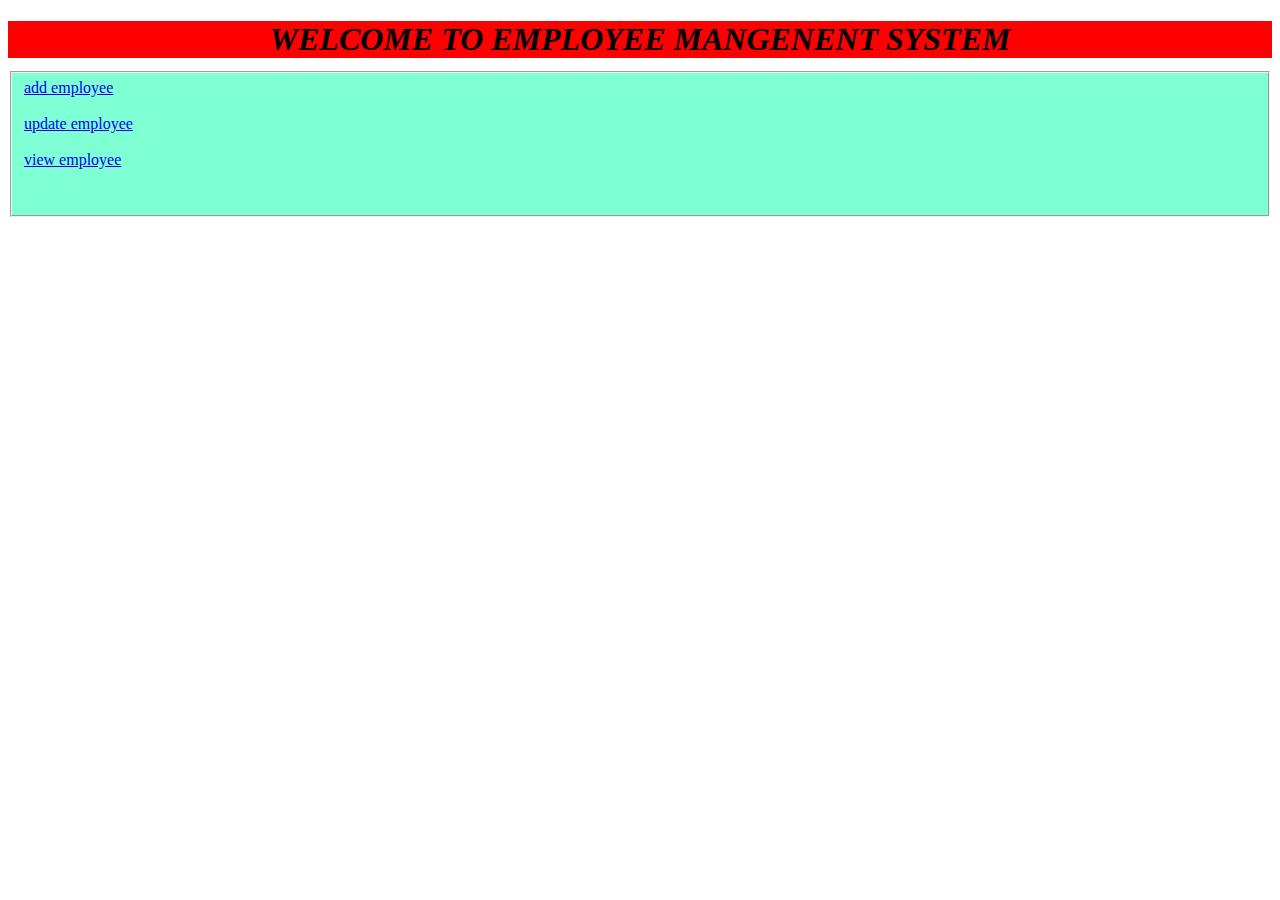
<file: index.html>
<!DOCTYPE html>
<html lang="en">
<head>
    <meta charset="UTF-8">
    <meta name="viewport" content="width=device-width, initial-scale=1.0">
    <title>employee home pages</title>
    <link rel="stylesheet" href="addemp.css">
</head>
<body><div id="div1"><h1>WELCOME TO EMPLOYEE MANGENENT SYSTEM</h1>
</div>
<div id="divi2">
<fieldset style="background-color: aquamarine;">
<a href="addemp.html">add employee</a><br><br>
<a href="update.html">update employee</a><br><br>
<a href="view.html">view employee</a><br><br><br>
</fieldset>
</div>
</body>
</html>
</file>
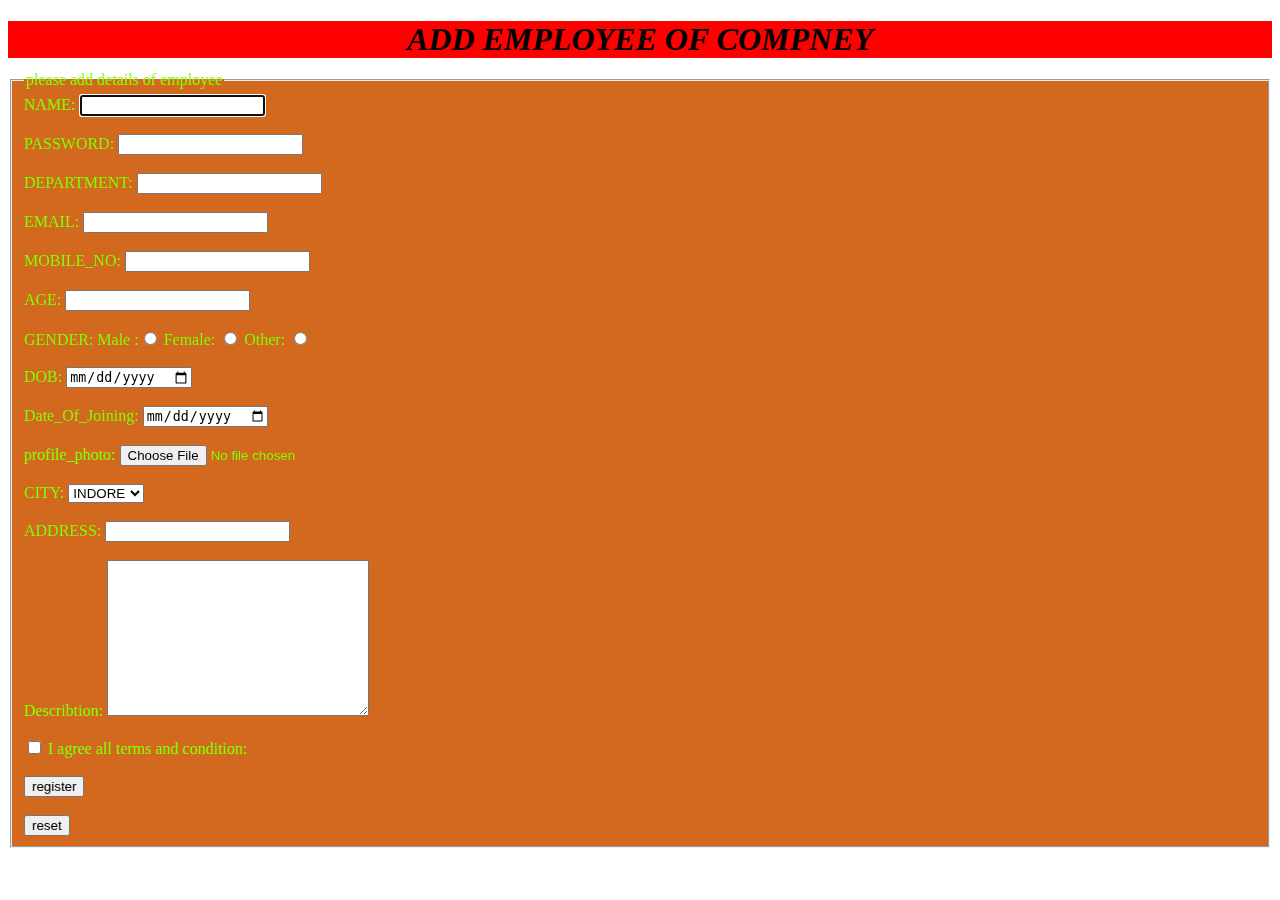
<file: addemp.html>
<!DOCTYPE html>
<html lang="en">
<head>
    <meta charset="UTF-8">
    <meta name="viewport" content="width=device-width, initial-scale=1.0">
    <title>add employee detail</title>
    <link rel="stylesheet" href="addemp.css">
</head>
<body>
    <h1>ADD EMPLOYEE OF COMPNEY</h1>
    <form action="/employees" method="post">
        <fieldset class="colon">
            <legend>please add details of employee</legend>


            <label for="name">NAME:</label>
            <input  type="text" name="name" id="name" required autofocus><br><br>

            <label for="password">PASSWORD:</label>
            <input type="password" name="password" id="password" maxlength="8"><br><br>

            <label for="department">DEPARTMENT:</label>
            <input type="text" name="department" id="department"><br><br>

            <label for="email">EMAIL:</label>
            <input type="email" name="email" id="email" required><br><br>
            

            <label for="mobile_no">MOBILE_NO:</label>
            <input type="tel" name="mobile_no" id="mobile_no" required="9999-999-999"><br><br>
            
            <label for="age">AGE:</label>
            <input type="number" name="age" id="age"><br><br>

            <label for="gender">GENDER:</label>
           Male :<input type="radio" name="gender" id="gender">
           Female: <input type="radio" name="gender" id="gender">
           Other: <input type="radio" name="gender" id="gender"><br><br>

            <label for="dob">DOB:</label>
            <input type="date" name="dob" id="dob"><br><br>

            <label for="Date_Of_Joining">Date_Of_Joining:</label>
            <input type="date" name="Date_Of_Joining" id="Date_Of_Joining"><br><br>


<label for="profile_photo">profile_photo:</label>
<input type="file" name="profile_photo" id="profile_photo" src=""><br><br>




            <label for="city">CITY:</label>
            <select name="city" id="city">
        <OPtion>INDORE</OPtion>
        <OPtion>DEWAS</OPtion>
        <OPtion>UJJAIN</OPtion>
        <OPtion>BHOPAL</OPtion>
        </select><br><br>


            <label for="address">ADDRESS:</label>
            <input type="text" name="address" id="address"><br><br>
             
            <label for="describtion">Describtion:</label>
            <textarea name="describtion" id="describtion" cols="30" rows="10"></textarea><br><br>

            <input type="checkbox" name="terms" id="terms">
            <label for="terms">I agree all terms and condition:</label><br><br>
            

            <input type="submit" value="register"><br><br>
            <input type="reset" value="reset">
        </fieldset>


    </form>
    
</body>
</html>
</file>
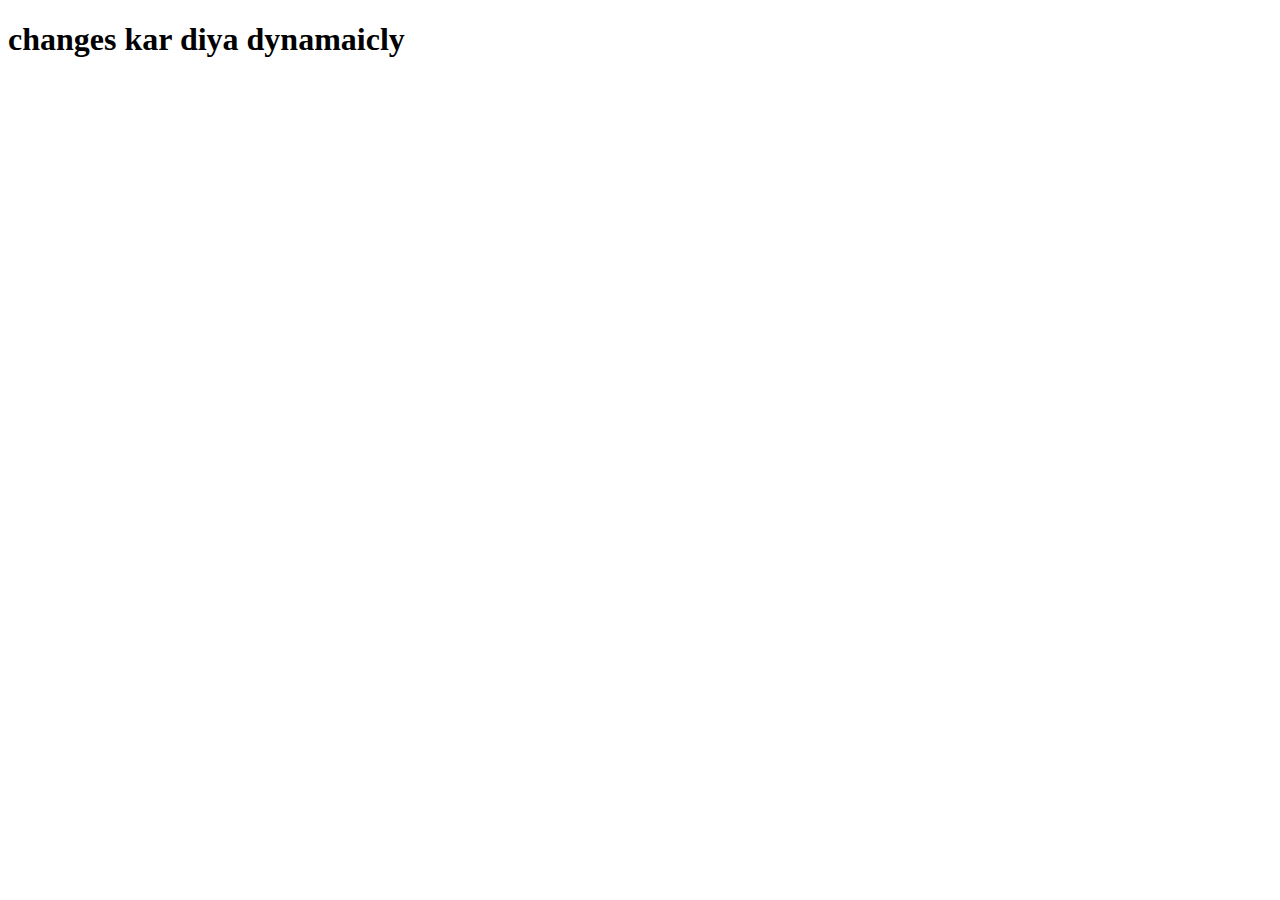
<file: index1.html>
<!DOCTYPE html>
<html lang="en">
<head>
    <meta charset="UTF-8">
    <meta name="viewport" content="width=device-width, initial-scale=1.0">
    <title>js testing</title>
</head>
<body>
    <h1 id="h1">hello java script</h1>
   <script src="index.js"></script> 
</body>
</html>
</file>
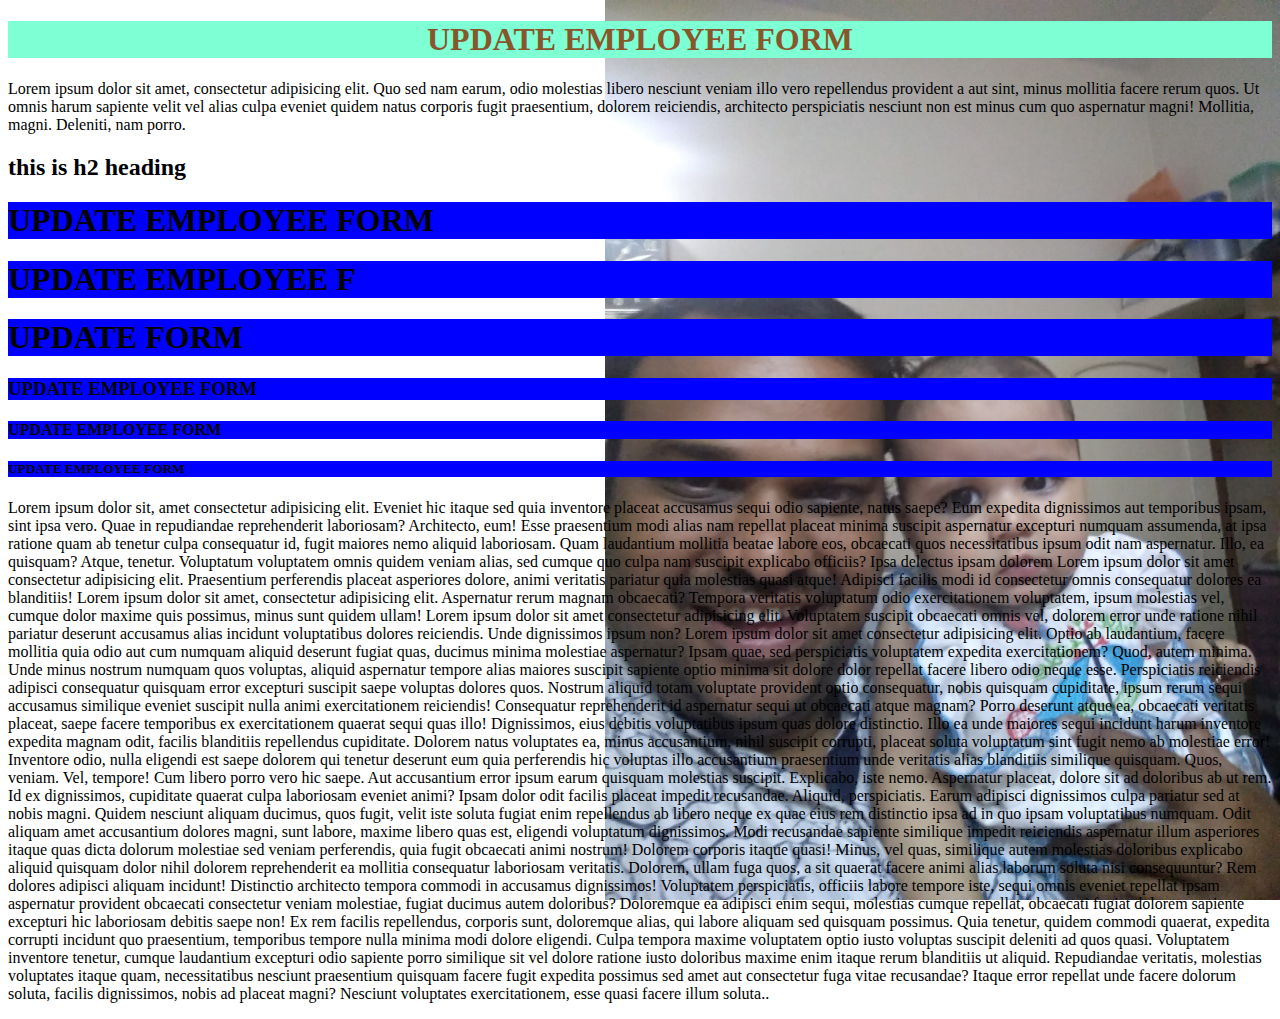
<file: update.html>
<!DOCTYPE html>
<html lang="en">
<head>
    <meta charset="UTF-8">
    <meta name="viewport" content="width=device-width, initial-scale=1.0">
    <title>update employee details</title>
    <link rel="stylesheet" href="update.css">
</head>
<body id="bd">
    <h1  id="head1">UPDATE EMPLOYEE FORM </h1>
    <p id="per1">Lorem ipsum dolor sit amet, consectetur adipisicing elit.
        Quo sed nam earum, odio molestias libero nesciunt veniam illo vero repellendus provident
         a aut sint, minus mollitia facere rerum quos. Ut omnis harum sapiente velit vel alias 
         culpa eveniet quidem natus corporis fugit praesentium, dolorem reiciendis, architecto 
         perspiciatis nesciunt non est minus cum quo aspernatur magni! Mollitia, magni. Deleniti, nam porro.</p>
         <h2 id="head2">this is h2 heading</h2>
         <h1  class="head">UPDATE EMPLOYEE FORM </h1>
         <h1  class="head">UPDATE EMPLOYEE F </h1>
         <h1  class="head">UPDATE  FORM </h1>
         <h3  class="head">UPDATE EMPLOYEE FORM </h3>
         <h4 class="head">UPDATE EMPLOYEE FORM </h4>
         <h5  class="head">UPDATE EMPLOYEE FORM </h5>
         <p>Lorem ipsum dolor sit, amet consectetur adipisicing elit. Eveniet hic itaque sed quia inventore placeat accusamus sequi odio sapiente, natus saepe? Eum expedita dignissimos aut temporibus ipsam, sint ipsa vero. Quae in repudiandae reprehenderit laboriosam? Architecto, eum! Esse praesentium modi alias nam repellat placeat minima suscipit aspernatur excepturi numquam assumenda, at ipsa ratione quam ab tenetur culpa consequatur id, fugit maiores nemo aliquid laboriosam. Quam laudantium mollitia beatae labore eos, obcaecati quos necessitatibus ipsum odit nam aspernatur. Illo, ea quisquam? Atque, tenetur. Voluptatum voluptatem omnis quidem veniam alias, sed cumque quo culpa nam suscipit explicabo officiis? Ipsa delectus ipsam dolorem
            Lorem ipsum dolor sit amet consectetur adipisicing elit. Praesentium perferendis placeat asperiores dolore, animi veritatis pariatur quia molestias quasi atque! Adipisci facilis modi id consectetur omnis consequatur dolores ea blanditiis!
            Lorem ipsum dolor sit amet, consectetur adipisicing elit. Aspernatur rerum magnam obcaecati? Tempora veritatis voluptatum odio exercitationem voluptatem, ipsum molestias vel, cumque dolor maxime quis possimus, minus sunt quidem ullam!
            Lorem ipsum dolor sit amet consectetur adipisicing elit. Voluptatem suscipit obcaecati omnis vel, dolorem error unde ratione nihil pariatur deserunt accusamus alias incidunt voluptatibus dolores reiciendis. Unde dignissimos ipsum non?
            Lorem ipsum dolor sit amet consectetur adipisicing elit. Optio ab laudantium, facere mollitia quia odio aut cum numquam aliquid deserunt fugiat quas, ducimus minima molestiae aspernatur? Ipsam quae, sed perspiciatis voluptatem expedita exercitationem? Quod, autem minima. Unde minus nostrum numquam quos voluptas, aliquid aspernatur tempore alias maiores suscipit sapiente optio minima sit dolore dolor repellat facere libero odio neque esse. Perspiciatis reiciendis adipisci consequatur quisquam error excepturi suscipit saepe voluptas dolores quos. Nostrum aliquid totam voluptate provident optio consequatur, nobis quisquam cupiditate, ipsum rerum sequi accusamus similique eveniet suscipit nulla animi exercitationem reiciendis! Consequatur reprehenderit id aspernatur sequi ut obcaecati atque magnam? Porro deserunt atque ea, obcaecati veritatis placeat, saepe facere temporibus ex exercitationem quaerat sequi quas illo! Dignissimos, eius debitis voluptatibus ipsum quas dolore distinctio. Illo ea unde maiores sequi incidunt harum inventore expedita magnam odit, facilis blanditiis repellendus cupiditate. Dolorem natus voluptates ea, minus accusantium, nihil suscipit corrupti, placeat soluta voluptatum sint fugit nemo ab molestiae error! Inventore odio, nulla eligendi est saepe dolorem qui tenetur deserunt eum quia perferendis hic voluptas illo accusantium praesentium unde veritatis alias blanditiis similique quisquam. Quos, veniam. Vel, tempore! Cum libero porro vero hic saepe. Aut accusantium error ipsum earum quisquam molestias suscipit. Explicabo, iste nemo. Aspernatur placeat, dolore sit ad doloribus ab ut rem. Id ex dignissimos, cupiditate quaerat culpa laboriosam eveniet animi? Ipsam dolor odit facilis placeat impedit recusandae. Aliquid, perspiciatis. Earum adipisci dignissimos culpa pariatur sed at nobis magni. Quidem nesciunt aliquam ducimus, quos fugit, velit iste soluta fugiat enim repellendus ab libero neque ex quae eius rem distinctio ipsa ad in quo ipsam voluptatibus numquam. Odit aliquam amet accusantium dolores magni, sunt labore, maxime libero quas est, eligendi voluptatum dignissimos. Modi recusandae sapiente similique impedit reiciendis aspernatur illum asperiores itaque quas dicta dolorum molestiae sed veniam perferendis, quia fugit obcaecati animi nostrum! Dolorem corporis itaque quasi! Minus, vel quas, similique autem molestias doloribus explicabo aliquid quisquam dolor nihil dolorem reprehenderit ea mollitia consequatur laboriosam veritatis. Dolorem, ullam fuga quos, a sit quaerat facere animi alias laborum soluta nisi consequuntur? Rem dolores adipisci aliquam incidunt! Distinctio architecto tempora commodi in accusamus dignissimos! Voluptatem perspiciatis, officiis labore tempore iste, sequi omnis eveniet repellat ipsam aspernatur provident obcaecati consectetur veniam molestiae, fugiat ducimus autem doloribus? Doloremque ea adipisci enim sequi, molestias cumque repellat, obcaecati fugiat dolorem sapiente excepturi hic laboriosam debitis saepe non! Ex rem facilis repellendus, corporis sunt, doloremque alias, qui labore aliquam sed quisquam possimus. Quia tenetur, quidem commodi quaerat, expedita corrupti incidunt quo praesentium, temporibus tempore nulla minima modi dolore eligendi. Culpa tempora maxime voluptatem optio iusto voluptas suscipit deleniti ad quos quasi. Voluptatem inventore tenetur, cumque laudantium excepturi odio sapiente porro similique sit vel dolore ratione iusto doloribus maxime enim itaque rerum blanditiis ut aliquid. Repudiandae veritatis, molestias voluptates itaque quam, necessitatibus nesciunt praesentium quisquam facere fugit expedita possimus sed amet aut consectetur fuga vitae recusandae? Itaque error repellat unde facere dolorum soluta, facilis dignissimos, nobis ad placeat magni? Nesciunt voluptates exercitationem, esse quasi facere illum soluta..</p>

</body>
</html>
</file>
<file: addemp.css>
h1{
    background-color: red;
    font-style: italic;
    text-align: center;
    border: color(srgb red green blue);
    margin-bottom: 1%;
    padding: 0%;
}
#div1{

background-color: blue;
border-radius: 10%;

}
#div2{

    background-color: brown;
    border-radius: 10%;
    
    }

    .colon{

color: chartreuse;

background-color: chocolate;

    }
</file>
<file: update.css>
#head1
{
color: rgb(135, 87, 43);
text-align: center;
background-color: aquamarine;
}
.head{


   
    background-color:blue;
}
#bd{


    background-image: url(images/ab.jpg);
    background-size: contain;
    background-repeat: no-repeat;
    background-attachment: fixed;
    background-position: right top;
}
</file>
